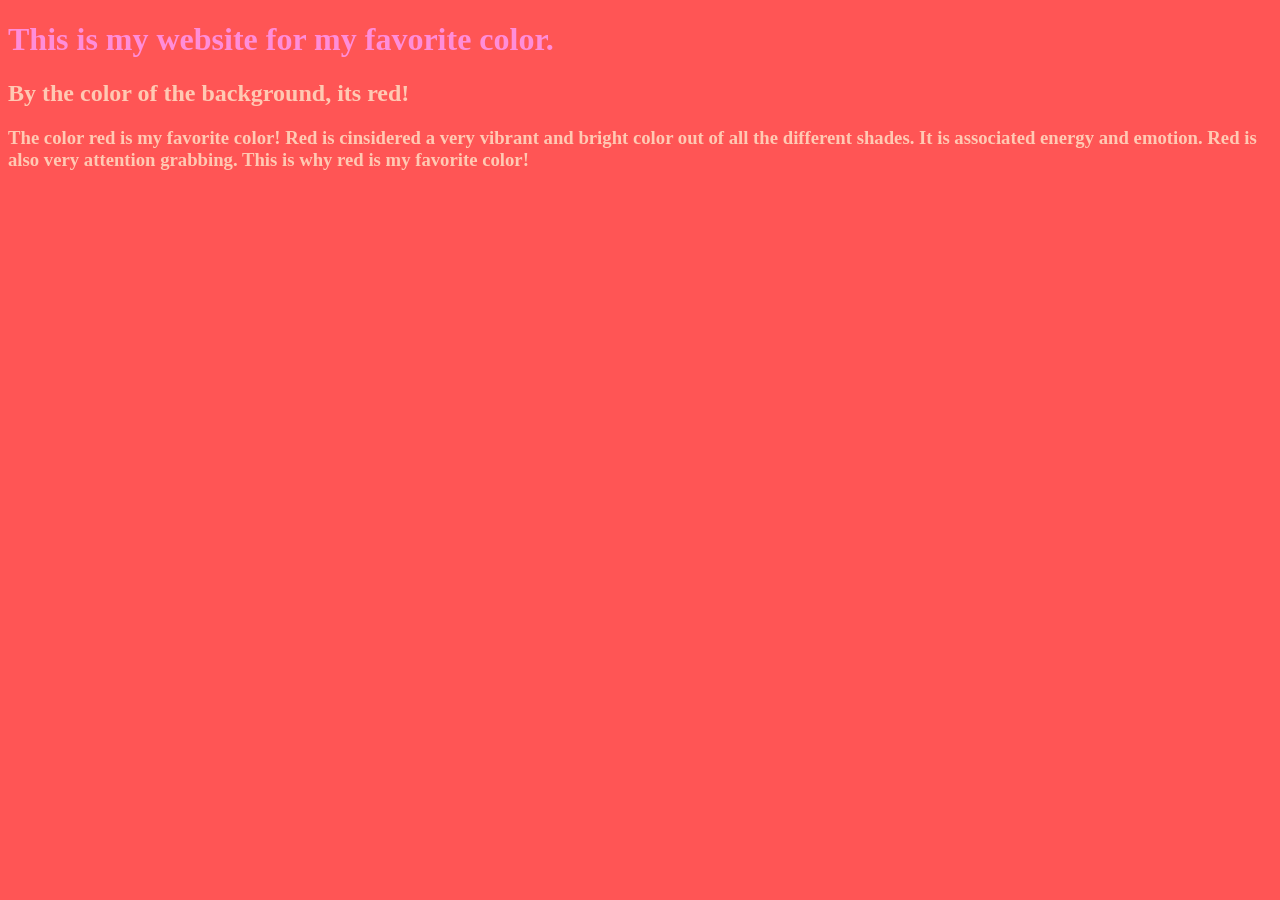
<file: My_Favorite_Color/index.html>
<!--My Favorite Color Website-->
<!DOCTYPE html>
<html lang="en">
<head>
    <meta charset="UTF-8">
    <meta name="viewport" content="width=device-width, initial-scale=1.0">
    <title>Document</title>
    <link href = "style.css" rel = "stylesheet" type = "text/css" />
</head>
<body>
    <h1>This is my website for my favorite color.</p1>
    <h2>By the color of the background, its red!</h2>
    <h3>The color red is my favorite color! Red is cinsidered a very vibrant and bright color out of all the different shades. It is associated energy and emotion. Red is also very attention grabbing. This is why red is my favorite color! </H3>

</body>
</html>
</file>
<file: My_Favorite_Color/style.css>
body {
background-color: rgb(255, 85, 85);
color: rgb(255, 201, 179);
font-family: Georgia;
}

h1{
color: rgb(255, 141, 217);
font-family: Georgia;
}

h2{
color: rgb(255, 201, 179);
font-family: 'Gill Sans';
}

h3{
    color: rgb(255, 201, 179);
    font-family: 'Franklin Gothic Medium';
    }
</file>
